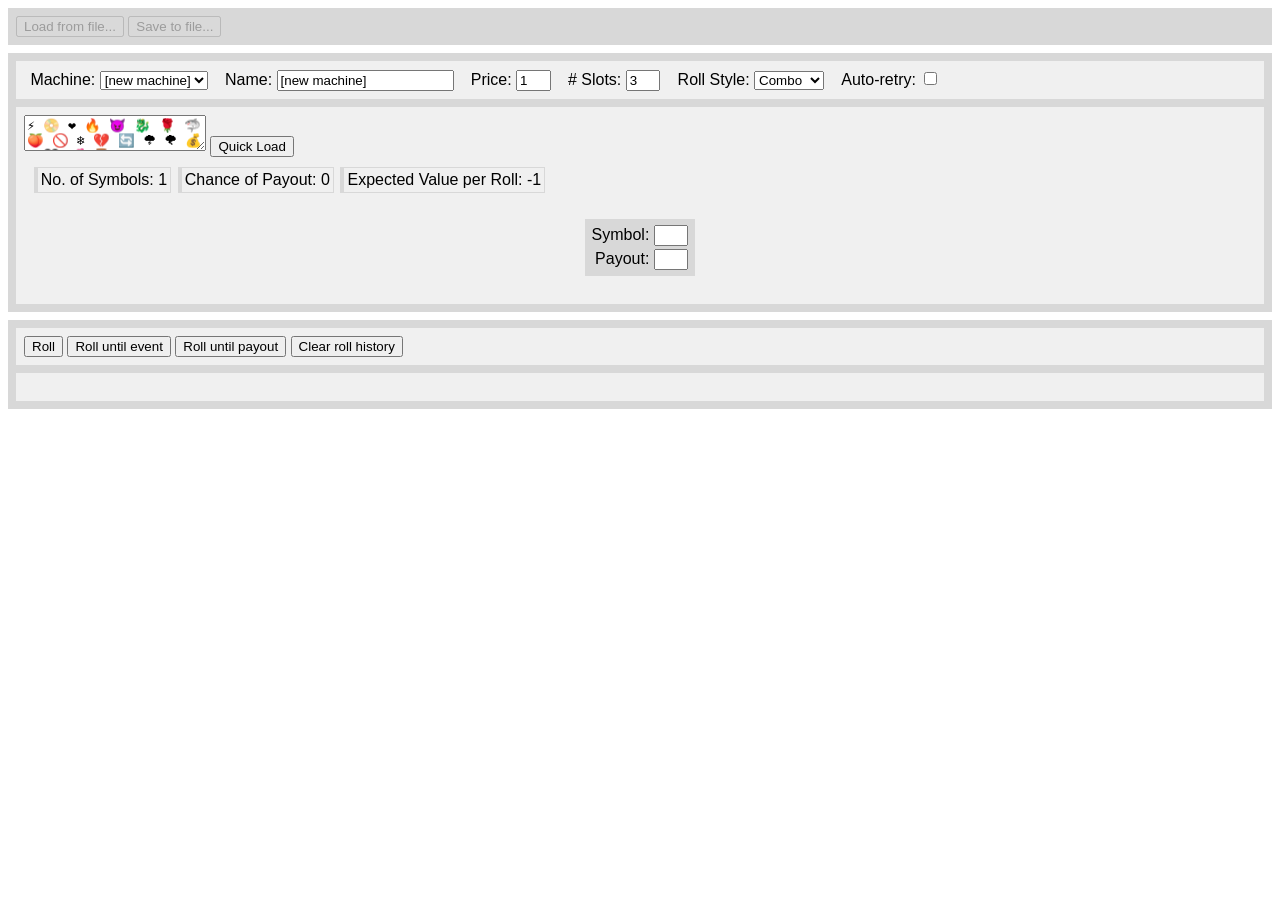
<file: index.html>
<!DOCTYPE html>
<html>

<head>
    <title>slots</title>
    <meta charset="utf-8">
    <link rel="stylesheet" href="slots.css">
    <script type="text/javascript" src="https://ajax.googleapis.com/ajax/libs/jquery/3.4.0/jquery.min.js"></script>
    <script type="text/javascript" src="config.js"></script>
    <script type="text/javascript" src="slots.js"></script>
</head>

<body>
    <div id="header" class="block">
        <div id="menu">
            <div id="load-save">
                <button id="btn_load" disabled="true">Load from file...</button>
                <button id="btn_save" disabled="true">Save to file...</button>
            </div>
        </div>
    </div>
    <div id="machine" class="block">
        <div id="machine-info" class="title-block">
            <span class="infocard">Machine: <select id="sct_machine">
                <option value="new">[new machine]</option>
            </select></span>
            <span class="infocard">Name: <input type="text" id="ipt_name" value="[new machine]"></span>
            <span class="infocard">Price: <input type="text" id="ipt_price" class="ipt-short" value="1"></span>
            <span class="infocard"># Slots: <input type="text" id="ipt_slotcount" class="ipt-short" value="3"></span>
            <span class="infocard">Roll Style: <select id="sct_style">
                <option value="additive">Additive</option>
                <option value="combo" selected>Combo</option>
            </select></span>
            <span class="infocard">Auto-retry: <input type="checkbox" id="chk_retry"></span>
        </div>
        <div id="machine-slots" class="content-block">
            <div id="quickload">
                <textarea id="txt_qload">⚡ 📀 ❤ 🔥 😈 🐉 🌹 🦈 🍑 🚫 ❄ 💔 🔄 🌩 🌪 💰 ☠ 🖤 💕 ⏳</textarea>
                <button id="btn_qload">Quick Load</button></div>
            <div id="slots-info">
                <span id="info-count" class="infocard">No. of Symbols: <span id="disp_symcount">1</span></span>
                <span id="info-odds" class="infocard">Chance of Payout: <span id="disp_odds">0</span></span>
                <span id="info-ev" class="infocard">Expected Value per Roll: <span id="disp_ev">-1</span></span>
            </div>
            <ul id="slots-list">
                <li id="slot-1" class="slot">
                    <ul class="slot">
                        <li>Symbol: <input type="text" class="ipt_symbol" id="slot-1_symbol"></li>
                        <li>Payout: <input type="text" class="ipt_payout" id="slot-1_payout"></li>
                    </ul>
                </li>
            </ul>
        </div>
    </div>
    <div id="slots" class="block">
        <div id="roll-buttons" class="title-block">
            <button id="btn_roll">Roll</button>
            <button id="btn_roll_e">Roll until event</button>
            <button id="btn_roll_p">Roll until payout</button>
            <button id="btn_clear">Clear roll history</button>
        </div>
        <div id="roll-history" class="content-block">
            <ul id="rolls-current" class="roll-list"></ul>
        </div>
    </div>
</body>

</html>
</file>
<file: slots.css>
body {
    margin: 0;
    font-family: Verdana, Helvetica, sans-serif;
}

.block {
    margin: 0.5em;
    padding: 0.5em;
    background-color: #d8d8d8;
}

.title-block {
    margin: 0 0 0.5em 0;
    padding: 0.5em;
    background-color: #f0f0f0;
}

.content-block {
    background-color: #f0f0f0;
    padding: 0.5em;
}

.ipt-short {
    width: 2em;
}

#machine-info .infocard {
    padding: 0.2em;
    margin: 0.2em;
}

#slots-info {
    margin: 0.2em;
    padding: 0.2em;
    display: flex;
    flex-flow: row wrap;
}

#slots-info .infocard {
    border: 1px solid #d8d8d8;
    border-left-width: 0.3em;
    padding: 0.2em;
    margin: 0.2em;
}

ul#slots-list {
    list-style-type: none;
    padding: 0.5em;
    margin: 0.5em;
    display: flex;
    flex-flow: row wrap;
    justify-content: center;
}

ul#slots-list li {
    display: inline-block;
}

ul#slots-list ul.slot li {
    display: block;
    text-align: right;
    margin: 0.2em;
}

ul.slot {
    list-style-type: none;
    background-color: #d8d8d8;
    margin: 0.2em;
    padding: 0.2em;
}

ul.slot input {
    width: 2em;
}

ul.roll-list {
    list-style-type: none;
    padding: 0.2em;
    margin: 0.2em;
    display: flex;
    flex-flow: row wrap;
    justify-content: center;
}

ul.roll-list li {
    display: inline-block;
    padding: 0.2em;
    margin: 0.2em;
}

li.rollcard {
    background-color: #d8d8d8;
    border-top: 0.3em solid #f0f0f0;
}

li.rollcard.event-2,
li.rollcard.event-3 {
    background-color: #bbbbdd;
}

li.rollcard.event-3 {
    border-color: #938cff;
}

li.rollcard.event-2.payout-yes,
li.rollcard.event-3.payout-yes {
    background-color: #e9dd73;
}

li.rollcard.event-3.payout-yes {
    border-color: #d7ad00;
}

li.rollcard.event-add li.rollsym {
    background-color: #bbbbdd;
    border: 0.2em solid #bbbbdd;
}

li.rollcard.event-add li.rollsym.sym-combo {
    background-color: #bbbbdd;
    border-color: #938cff;
}

li.rollcard.event-add li.rollsym.sym-payout {
    background-color: #e9dd73;
    border-color: #e9dd73;
}

li.rollcard.event-add li.rollsym.sym-payout.sym-combo {
    border-color: #d7ad00;
}

.rollcard ul {
    list-style-type: none;
    margin: 0;
    padding: 0;
}

.rollcard ul li.rollsym {
    margin: 0.1em;
    padding: 0;
    min-width: 1.3em;
    text-align: center;
}
</file>
